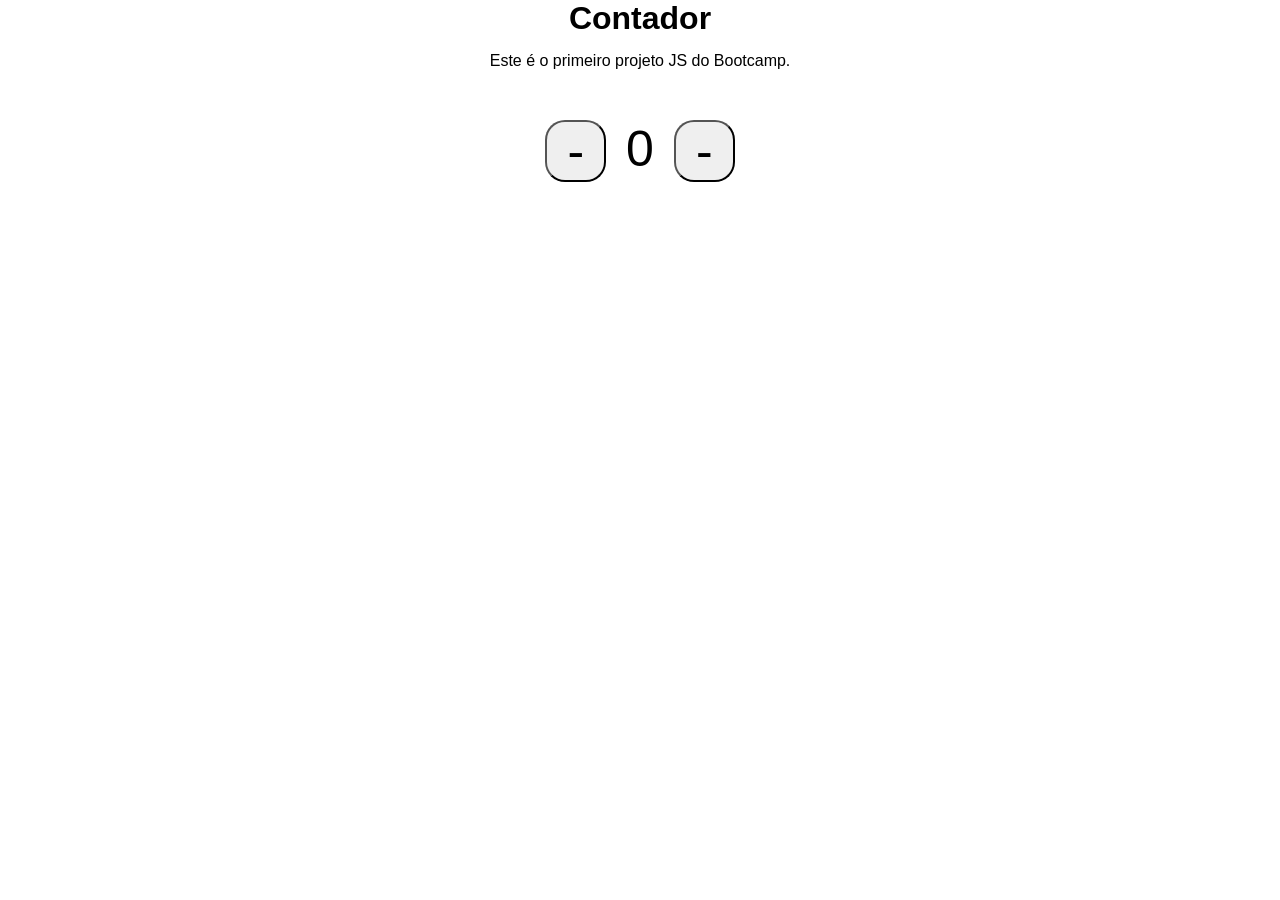
<file: introducao-ao-javascript/contador/index.html>
<!DOCTYPE html>
<html lang="en">
  <head>
    <meta charset="UTF-8" />
    <meta http-equiv="X-UA-Compatible" content="IE=edge" />
    <meta name="viewport" content="width=device-width, initial-scale=1.0" />
    <link rel="stylesheet" href="./assets/style.css" />
    <title>Contador</title>
  </head>
  <body>
    <h1>Contador</h1>
    <p>Este é o primeiro projeto JS do Bootcamp.</p>
    <div id="counter">
      <button name="subtrair" onclick="decrement()">-</button>
      <span id="currentNumber">0</span>
      <button name="adicionar" onclick="increment()">-</button>
    </div>
    <script src="./assets/contador.js"></script>
  </body>
</html>
</file>
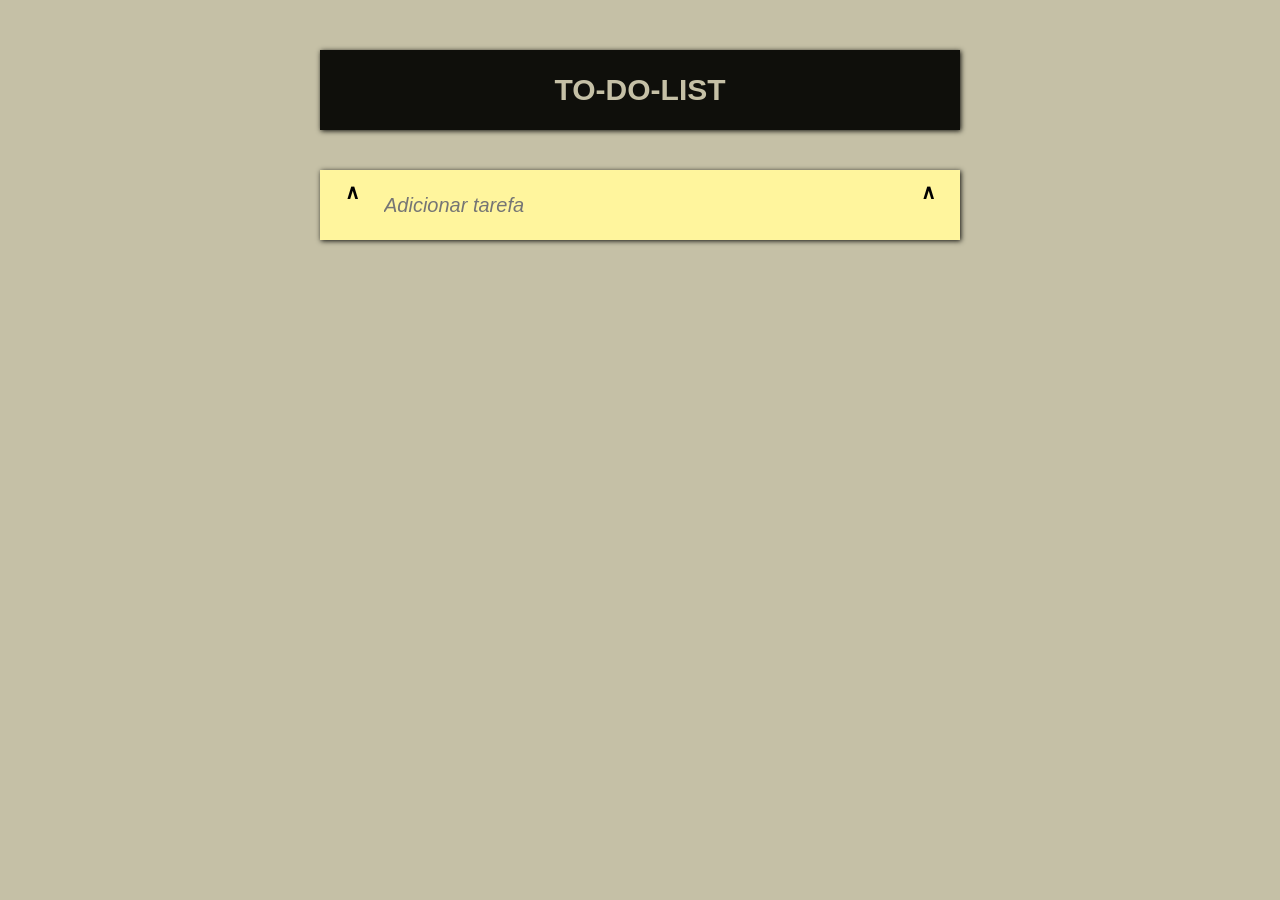
<file: introducao-ao-javascript/to-do-list/index.html>
<!DOCTYPE html>
<html lang="en">
  <head>
    <meta charset="UTF-8" />
    <meta http-equiv="X-UA-Compatible" content="IE=edge" />
    <meta name="viewport" content="width=device-width, initial-scale=1.0" />
    <link rel="stylesheet" href="./assets/style.css" />
    <title>Document</title>
  </head>
  <body>
    <div class="todo">
      <div class="todo__title">TO-DO-LIST</div>

      <div class="todo__list" id="todoList"></div>

      <div class="todo__new-item" id="newItem">
        <div>&and;</div>
        <input type="text" placeholder="Adicionar tarefa" />
        <div>&and;</div>
      </div>
    </div>
    <script src="./assets/script.js"></script>
  </body>
</html>
</file>
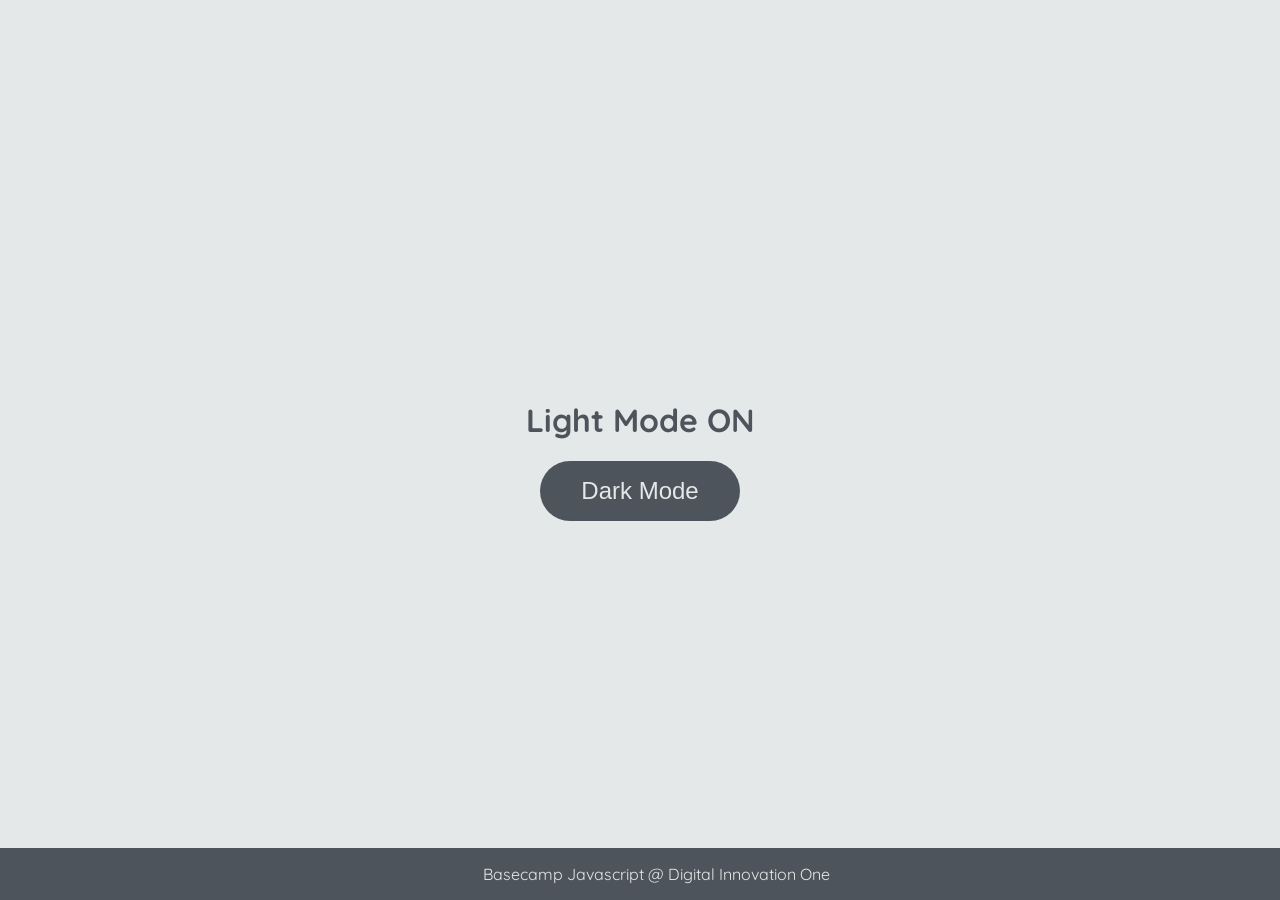
<file: JavaScript/manipulando-DOM-com-JS/index.html>
<!DOCTYPE html>
<html lang="en">
  <head>
    <meta charset="UTF-8" />
    <meta http-equiv="X-UA-Compatible" content="IE=edge" />
    <meta name="viewport" content="width=device-width, initial-scale=1.0" />
    <link rel="stylesheet" href="assets/css/styles.css" />
    <title>Dark mode and Light Mode</title>
  </head>
  <body>
    <main>
      <h1 id="page-title">Light Mode ON</h1>
      <button aria-label="selecionar-modo" id="mode-selector">Dark Mode</button>
    </main>

    <footer>Basecamp Javascript @ Digital Innovation One</footer>
    <script src="assets/js/scripts.js"></script>
  </body>
</html>
</file>
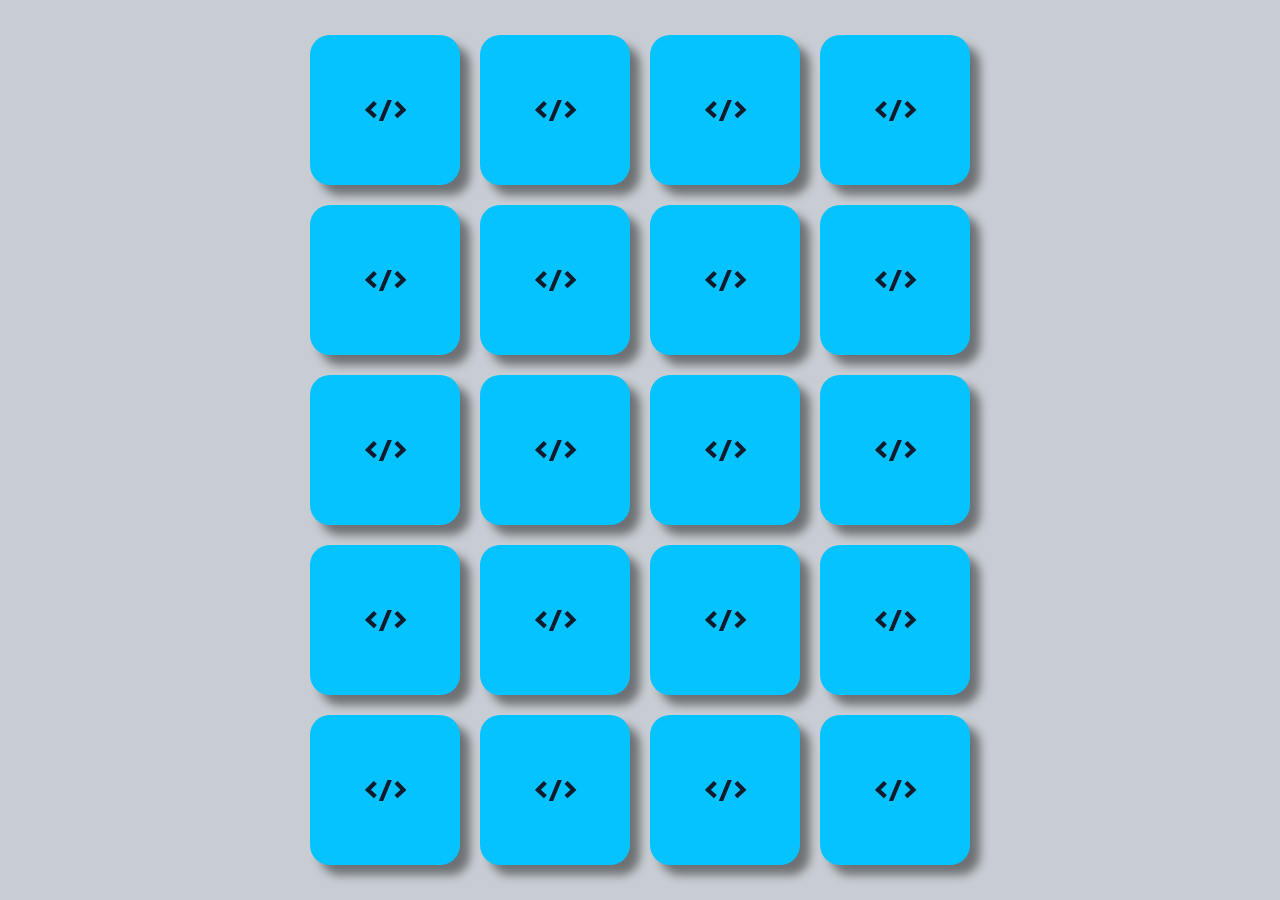
<file: JavaScript/PROJETO-jogo-da-memoria/index.html>
<!DOCTYPE html>
<html lang="en">
  <head>
    <meta charset="UTF-8" />
    <meta http-equiv="X-UA-Compatible" content="IE=edge" />
    <meta name="viewport" content="width=device-width, initial-scale=1.0" />
    <link rel="stylesheet" href="./assets/styles.css" />
    <link
      href="https://fonts.googleapis.com/css2?family=Righteous&display=swap"
      rel="stylesheet"
    />
    <title>Memória</title>
  </head>
  <body>
    <div id="gameBoard">
      <!-- <div id="h438743j" class="card" data-icon="bootstrap">
        <div class="card_front">
          <img class="icon" src="./assets/images/bootstrap.png" alt="" />
        </div>
        <div class="card_back">&lt/&gt</div>
      </div> -->
    </div>

    <div id="gameOver">
      <div>Parabéns, você completou o jogo!</div>
      <button id="restart" onclick="restart()">Jogue novamente</button>
    </div>
    <script src="./assets/game.js"></script>
    <script src="./assets/script.js"></script>
  </body>
</html>
</file>
<file: introducao-ao-javascript/contador/assets/style.css>
* {
  margin: 0;
  padding: 0;
  font-family: "Segoe UI", Tahoma, Geneva, Verdana, sans-serif;
}

h1 {
  display: flex;
  justify-content: center;
}

p {
  display: flex;
  justify-content: center;
  padding-top: 15px;
}

#counter {
  display: flex;
  justify-content: center;
  padding-top: 50px;
}

span {
  padding: 0 20px;
  font-size: 50px;
}

button {
  font-size: 50px;
  padding: 0 20px;
  border-radius: 20px;
}

.span-black {
  color: black;
}

.span-red {
  color: red;
}

.span-green {
  color: green;
}
</file>
<file: introducao-ao-javascript/to-do-list/assets/style.css>
:root {
  --primary-color: #c5c0a6;
  --secondary-color: #0f0f0b;
}

* {
  margin: 0;
  padding: 0;
  box-sizing: border-box;
}
html {
  font-size: 62.5%;
}

body {
  background-color: var(--primary-color);
  font: bold 2rem "Open Sans", sans-serif;
}

.todo {
  display: flex;
  width: 50vw;
  flex-direction: column;
  align-items: center;
  margin: 0 auto;
  gap: 15px;
}

.todo__title {
  display: flex;
  background-color: var(--secondary-color);
  width: 100%;
  height: 80px;
  justify-content: center;
  align-items: center;
  margin-top: 50px;
  box-shadow: 1px 1px 5px var(--secondary-color);
  font-size: 3rem;
  color: var(--primary-color);
}

.todo__list {
  display: flex;
  width: 100%;
  flex-direction: column;
  gap: 10px;
}

.todo__item {
  display: flex;
  width: 100%;
  height: 60px;
  justify-content: space-between;
  align-items: center;
  padding: 5px;
  box-shadow: 1px 1px 5px var(--secondary-color);
}
.todo__item > div {
  width: 80%;
}
.todo__item:hover {
  cursor: pointer;
  transition: all 0.5s ease;
  background-color: var(--secondary-color);
  color: var(--primary-color);
}

.todo__item > input[type="text"] {
  border: none;
  width: 80%;
  font: inherit;
}

.todo__item > input[type="button"],
.todo__item > input[type="checkbox"] {
  width: 30px;
  height: 30px;
  font: inherit;
}

.todo__item > input[type="checkbox"]:checked + div {
  text-decoration: line-through;
}

.todo__new-item {
  display: flex;
  background-color: #fff59d;
  width: 100%;
  height: 70px;
  justify-content: space-evenly;
  padding: 10px 0;
  box-shadow: 1px 1px 5px var(--secondary-color);
  margin: 10px;
  font: inherit;
}

.todo__new-item > input {
  background-color: #fff59d;
  border: none;
  width: 80%;
  outline: none;
  font: inherit;
}

.todo__new-item > input::placeholder {
  font-style: italic;
  font-weight: normal;
}
</file>
<file: JavaScript/manipulando-DOM-com-JS/assets/css/styles.css>
@import url("https://fonts.googleapis.com/css2?family=Quicksand:wght@300;400;600&display=swap");

body {
  background-color: #e5e8e8;
  color: #4e545c;
  margin: 0;
  font-family: "Quicksand";
}

body.dark-mode {
  background-color: #000401;
  color: #e5e8e8;
}

main {
  height: 100vh;
  width: 100%;
  display: flex;
  flex-direction: column;
  align-items: center;
  justify-content: center;
}

footer {
  width: 100%;
  background-color: #4e545c;
  padding: 16px;
  color: #e5e8e8;
  position: fixed;
  bottom: 0;
  text-align: center;
  font-weight: 400;
}

footer.dark-mode {
  background-color: #8d9797;
  color: #000401;
}

button {
  border-radius: 40px;
  font-size: 1.5rem;
  height: 60px;
  width: 200px;
  border: none;
  background-color: #4e545c;
  color: #e5e8e8;
  transition: all 0.5s linear;
}

button:hover {
  background-color: #000401;
}

button.dark-mode {
  background-color: #e5e8e8;
  color: #4e545c;
}

button.dark-mode:hover {
  background-color: #4e545c;
  color: #e5e8e8;
}
</file>
<file: JavaScript/PROJETO-jogo-da-memoria/assets/styles.css>
* {
  margin: 0;
  padding: 0;
  box-sizing: border-box;
}

body {
  font-family: "Righteous", sans-serif;
  display: flex;
  justify-content: center;
  align-items: center;
  height: 100vh;
  background-color: #c7cdd3;
}

.card {
  width: 150px;
  height: 150px;
  position: relative;
  transform-style: preserve-3d;
  transition: transform 0.5s;
}

.card_front,
.card_back {
  width: 100%;
  height: 100%;
  position: absolute;
  display: flex;
  justify-content: center;
  align-items: center;
  border-radius: 20px;
  box-shadow: 10px 10px 10px rgba(0, 0, 0, 0.45);
  backface-visibility: hidden;
}

.flip {
  transform: rotateY(180deg);
}

.card_front {
  transform: rotateY(180deg);
  background-color: #101c2c;
}

.card_back {
  color: #101c2c;
  background-color: #05c3ff;
  font-size: 30px;
}

#gameOver {
  position: absolute;
  width: 100%;
  height: 100%;
  background-color: rgba(0, 0, 0, 0.9);
  color: white;
  font-size: 50px;
  display: none;
  justify-content: center;
  align-items: center;
  flex-direction: column;
  top: 0;
}

#restart {
  padding: 20px;
  font-size: 20px;
  background-color: yellow;
  border: none;
  border-radius: 10px;
  margin-top: 10px;
}

#gameBoard {
  max-width: 700px;
  display: grid;
  grid-template: 1fr 1fr 1fr 1fr 1fr / 1fr 1fr 1fr 1fr;
  gap: 20px;
}
</file>
